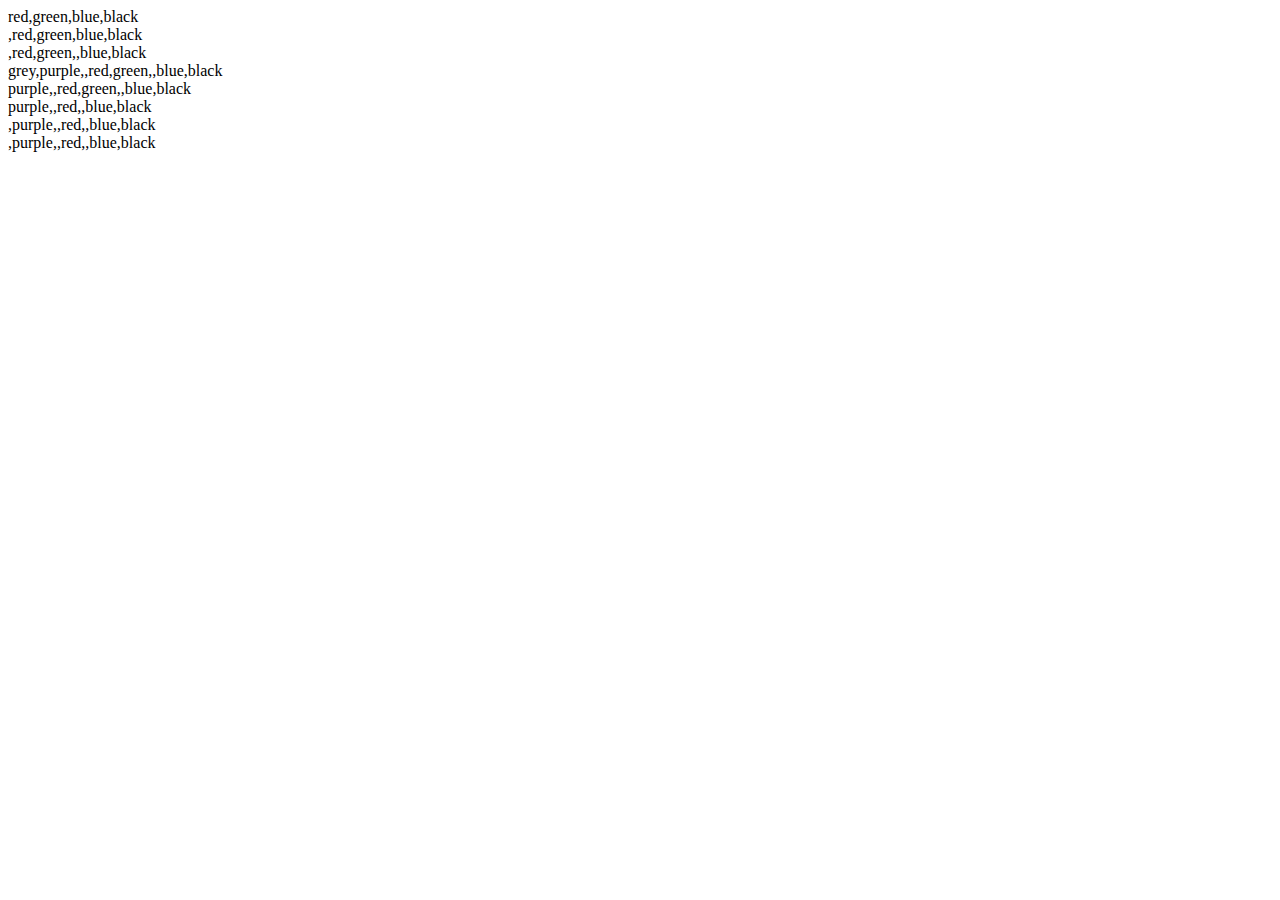
<file: chapter 14-16/index.html>
<!DOCTYPE html>
<html lang="en">
<head>
    <meta charset="UTF-8">
    <meta name="viewport" content="width=device-width, initial-scale=1.0">
    <title>Chapter 14-16 Assignment</title>
    <style>
        #main-content{
            width: 600px;
            height: 450px;
            border: 2px solid rgb(84, 160, 221);
        }


        #main-content  h1,h2{
            padding-top: 20px;
            margin: 20px;
        }

        .second-head{
            border: 1px solid rgb(26, 47, 65);
            width: 600px;
        }

        .second-head h3{
            margin: 10px;
            font-size: 20px;
        }



        .third-container {
            border: 2px solid rgb(84, 160, 221);
            margin: 10px;
            font-size: 20px;
        }

        .third-container h3{
            margin: 10px;
        }
    </style>
    <script src = "app.js"></script>
</head>
<body>
    
</body>
</file>
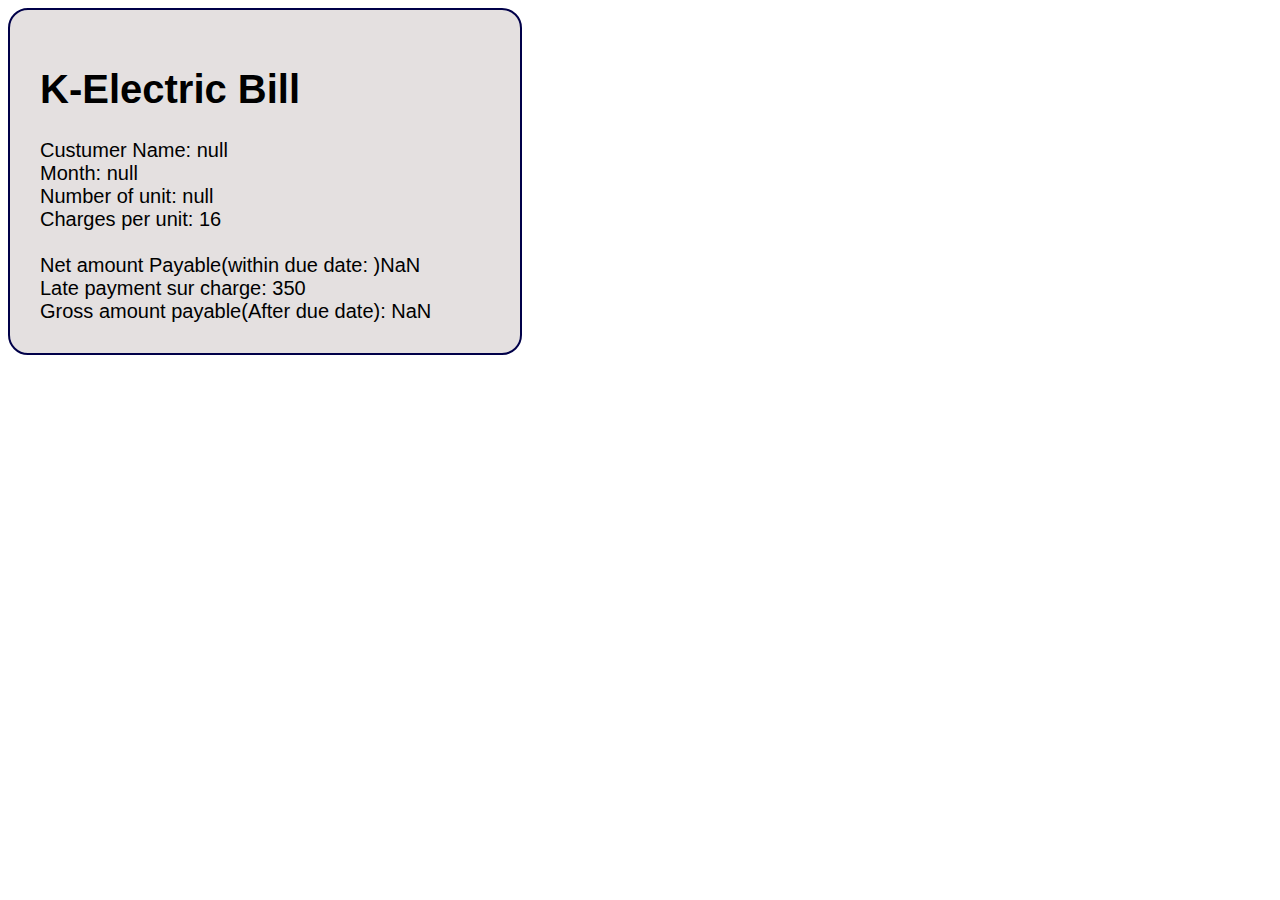
<file: chapter 31-34/index.html>
<!DOCTYPE html>
<html lang="en">
<head>
    <meta charset="UTF-8">
    <meta name="viewport" content="width=device-width, initial-scale=1.0">
    <title>Chapter 31-34 Assignment</title>
    <style>
        #one{
            border: 2px solid rgb(197, 197, 243);
            width: 200px;
            padding: 20px;
            font-size: 20px;
            font-family: 'Franklin Gothic Medium', 'Arial Narrow', Arial, sans-serif;

        }


        #two{
            background: rgb(228, 224, 224);
            border: 2px solid rgb(0, 0, 73);
            border-radius: 20px;
            box-shadow: rgb(216, 216, 228);
            width: 450px;
            padding: 30px;
            font-size: 20px;
            font-family: 'Franklin Gothic Medium', 'Arial Narrow', Arial, sans-serif;
            
        }
    </style>
    <script src = "app.js"></script>
</head>
<body>
  

</body>
</html>
</file>
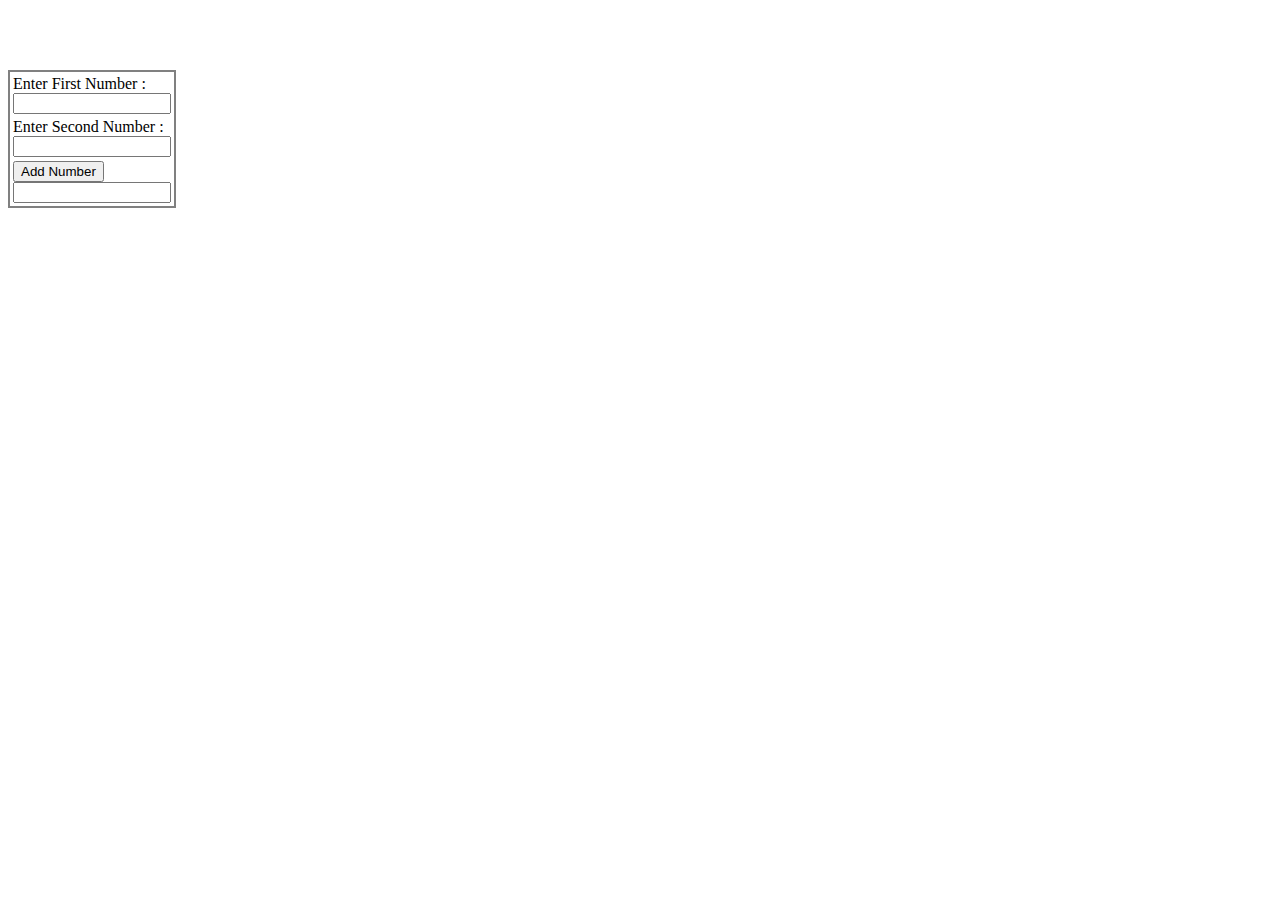
<file: chapter 35-38/index.html>
<!DOCTYPE html>
<html lang="en">
<head>
    <meta charset="UTF-8">
    <meta name="viewport" content="width=device-width, initial-scale=1.0">
    <title>Chapter 35-38</title>
    <style>
        h1{
            font-size: 20px;
            border: 1px solid rgb(219, 219, 247);
            margin: 20px;
            padding: 30px;
            border-width: 5px;
            box-shadow: azure;
        }
table{
    border: 2px solid grey;
}
table  td, input{
    width: 150px;
}

#cont{
    width: 30px;
    text-align: center;
    background: rgb(247, 219, 219);
    color: rgb(94, 64, 64);
    font-size: 20px;
}

    </style>
    <script src="app.js"></script>
</head>
<body>

    <p id="showDate"></p>


    <br/><br/><br/>
    <table>
        <tr>
        <td>
            <lable>Enter First Number :</lable> <input id="first">
        </td>
    </tr>
    <tr>
        <td>
            <lable>Enter Second Number :</lable><input id="second">
        </td>
    </tr>

    <tr>
        <td>
            <button onclick="add()">Add Number</button>
            <input id="answer">
        </td>
    </tr>
    </table>
</body>
</html>
</file>
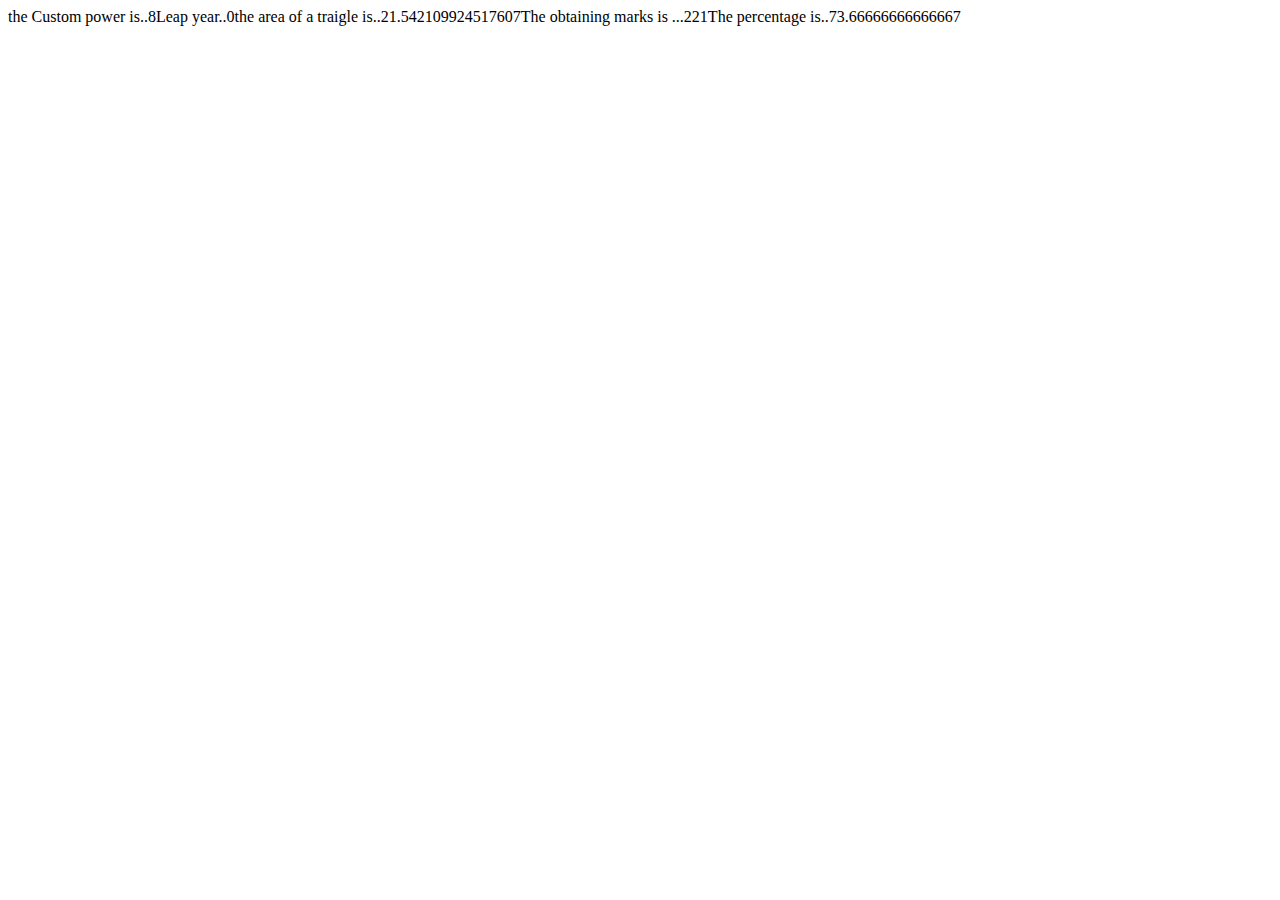
<file: chapter 38-42/index.html>
<!DOCTYPE html>
<html lang="en">
<head>
    <meta charset="UTF-8">
    <meta name="viewport" content="width=device-width, initial-scale=1.0">
    <title>Chapter 38-42</title>
</head>
<body>



    
<script src="app.js"></script>
</body>
</html>
</file>
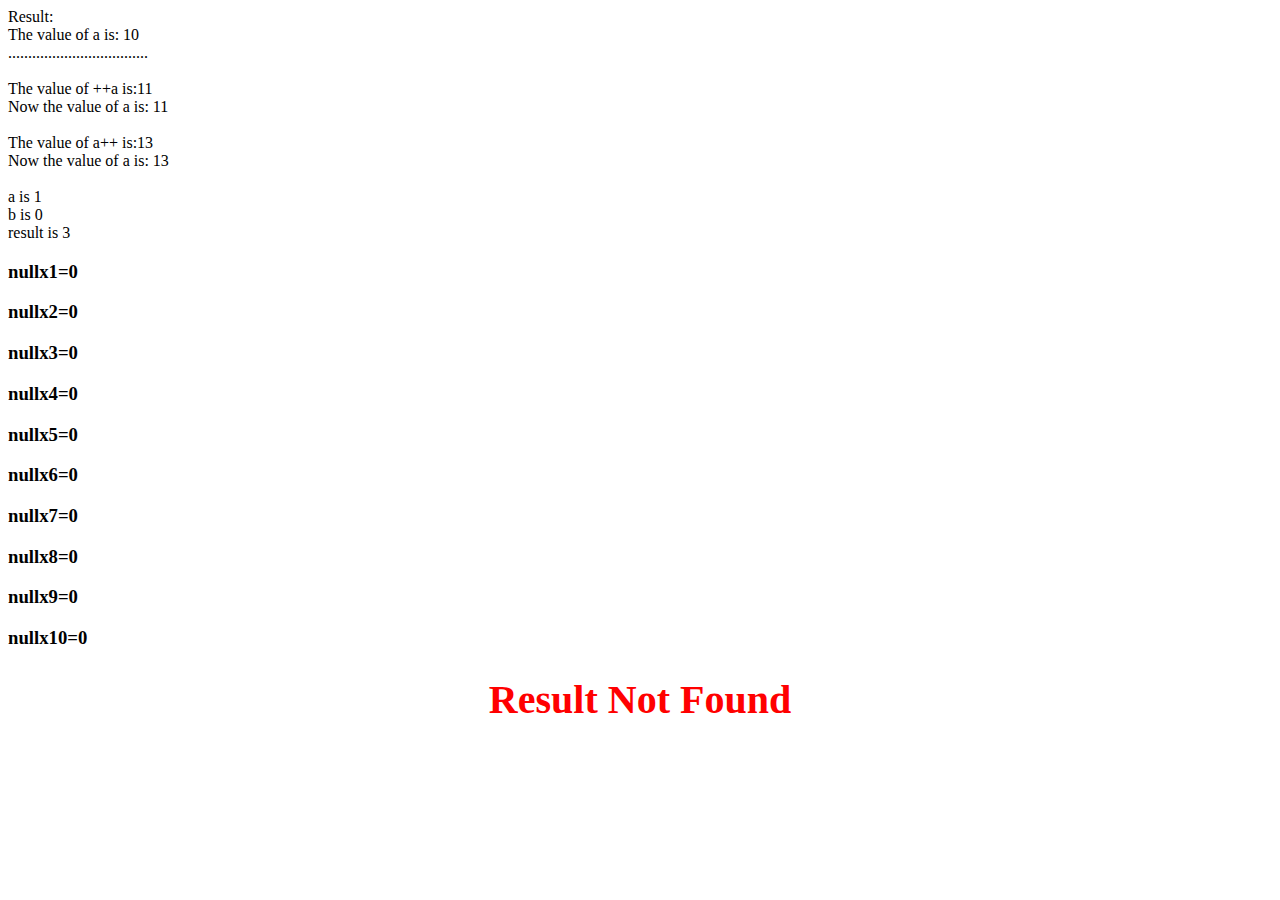
<file: chapter 6-9/index.html>
<!DOCTYPE html>
<html lang="en">
<head>
    <meta charset="UTF-8">
    <meta name="viewport" content="width=device-width, initial-scale=1.0">
    <title>Chapter 6-9 Assignment</title>
    <script src = "app.js"></script>
    <style>
        
        h1{
        text-align: center;
        font-size: 40px;
        color: red;
        }
        
        
        table{
        background-color: black;
        color: white;
        text-align: center;
        width: 470px;
        }
        
        
        td{
        width: 470px;
        border: none;
        font-size: 20px;
        color: red;
        font-family: free-sans;
        }
        
        td:hover{
        border:4px solid #fff;
        }
        
        td:active{
        border:5px solid purple;
        }
        
        </style>
        <script>
        rollno=prompt("Enter Your Roll No","");
        stname=prompt("Enter Your Name","")
        english=prompt("Enter Your English Marks","");
        urdu=prompt("Enter Your Urdu Marks","");
        computer=prompt("Enter Your Computer Marks","");
        total=300;
        ob=eval(english)+eval(urdu)+eval(computer);
        per=ob*100/total;
        avg=ob/3;
        if(per>=33)
        {
        result="Pass";
        }
        else
        {
        result="Fail";
        }
        
        if(per>=90)
        {
        grade="A";
        }
        else if(per>=80)
        {
        grade="B";
        }
        else if(per>=70)
        {
        grade="C";
        }
        else
        {
        grade="D";
        }
        confirm=confirm("Are You Sure  !");
        </script>
        </head>
        <body>
        
        <script>
         if(confirm==true)
         {
        document.write("<h1>Result Card</h1><table align='center'><tr><td>Roll No</td><td>" +
         rollno + "</td></tr><tr><td>Name</td><td>" + stname + "</td></tr><tr><td>English</td><td>" +
         english + "</td></tr><tr><td>Urdu</td><td>" + urdu + "</td></tr><tr><td>Computer</td><td>" +
         computer + "</td></tr><tr><td>Total Marks</td><td>" + total + "</td></tr><tr><td>Obtained Marks</td><td>" + 
        ob + "</td></tr><tr><td>Percentage</td><td>" + per + "</td></tr><tr><td>Average Marks</td><td>" + 
        avg + "</td></tr><tr><td>Pass/Fail</td><td>" + result + "</td></tr><tr><td>Grade</td><td>" + 
        grade + "</td></tr></table>");
        }
        else
        {
        document.write("<h1 align='center'><font color='red'>Result Not Found</font></h1>");
        }
        </script>

</body>
</html
</file>
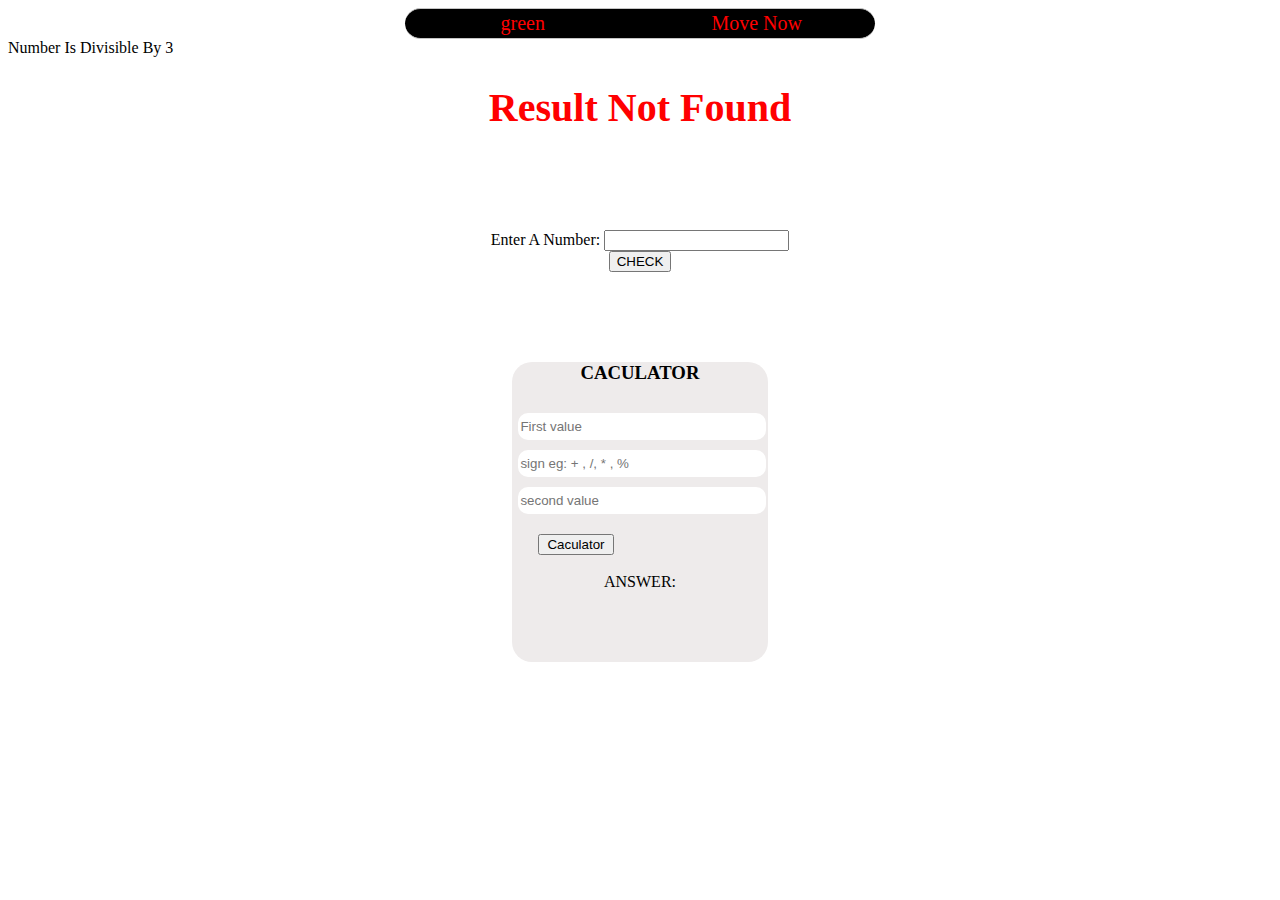
<file: chapter 9-11/index.html>
<!DOCTYPE html>
<html lang="en">

<head>
    <meta charset="UTF-8">
    <meta name="viewport" content="width=device-width, initial-scale=1.0">
    <title>Chapter 9-11 Assignment</title>
    <style>
        table {
            border-top: 1px solid rgb(197, 197, 197);
            border-bottom: 1px solid rgb(197, 197, 197);
            border-bottom-left-radius: 40px;
            border-bottom-right-radius: 40px;
            border-top-right-radius: 40px;
            border-top-left-radius: 40px;
        }



        h1 {
            text-align: center;
            font-size: 40px;
            color: red;
        }


        table {
            background-color: black;
            color: white;
            text-align: center;
            width: 470px;
        }


        td {
            width: 470px;
            border: none;
            font-size: 20px;
            color: red;
            font-family: free-sans;
        }

        td:hover {
            border-bottom: 1px solid rgb(212, 203, 203);
            border-bottom-left-radius: 40px;
            border-bottom-right-radius: 40px;
        }

        td:active {
            border: 5px solid purple;
        }

        .caculator {
            width: 20vw;
            height: 300px;
            background-color: rgb(238, 235, 235);
            margin: 0 auto;
            border-radius: 20px;
        }

        .caculator h3 {
            color: #000;
            text-align: center;

        }

        .caculator>input {
            width: 95%;
            margin: 0 auto;
            margin-top: 10px;
            margin-left: 2.5%;
            border: none;
            border-radius: 10px;
            height: 25px;
        }

        .caculator>button {
            cursor: pointer;
            width: 30%;
            margin-top: 20px;
            margin-left: 10%;
        }
    </style>

    <script src="app.js"></script>


</head>

<body>

    <script>
        rollno = prompt("Enter Your Roll No", "");
        stname = prompt("Enter Your Name", "")
        english = prompt("Enter Your English Marks", "");
        urdu = prompt("Enter Your Urdu Marks", "");
        computer = prompt("Enter Your Computer Marks", "");
        total = 300;
        ob = eval(english) + eval(urdu) + eval(computer);
        per = ob * 100 / total;
        avg = ob / 3;
        if (per >= 33) {
            result = "Pass";
        }
        else {
            result = "Fail";
        }

        if (per >= 90) {
            grade = "A";
        }
        else if (per >= 80) {
            grade = "B";
        }
        else if (per >= 70) {
            grade = "C";
        }
        else {
            grade = "D";
        }
        confirm = confirm("Are You Sure  !");
    </script>


    <script>

        if (confirm == true) {
            document.write("<h1>Marks Sheet</h1><table align='center'><tr><td>Roll No</td><td>" +
                rollno + "</td></tr><tr><td>Name</td><td>" + stname + "</td></tr><tr><td>English</td><td>" +
                english + "</td></tr><tr><td>Urdu</td><td>" + urdu + "</td></tr><tr><td>Computer</td><td>" +
                computer + "</td></tr><tr><td>Total Marks</td><td>" + total + "</td></tr><tr><td>Obtained Marks</td><td>" +
                ob + "</td></tr><tr><td>Percentage</td><td>" + per + "</td></tr><tr><td>Average Marks</td><td>" +
                avg + "</td></tr><tr><td>Pass/Fail</td><td>" + result + "</td></tr><tr><td>Grade</td><td>" +
                grade + "</td></tr></table>");
        }
        else {
            document.write("<h1 align='center'><font color='red'>Result Not Found</font></h1>");
        }
    </script>


    <br /><br /><br /><br />

    <center>
        Enter A Number: <input id="a"><br>
        <input type="button" onclick="check()" value="CHECK">
        </button>
    </center>


    <br /><br /><br /><br />


    <div class="caculator">
        <h3>CACULATOR</h3>
        <input id="First_value" type="number" placeholder="First value">
        <input id="sign" type="text" placeholder="sign eg: + , /, * , %">
        <input id="second_value" type="number" placeholder="second value">
        <button id="btn" onclick="caculate();">Caculator</button>
        <br>
        <br>
        <div style="text-align: center;"> ANSWER: <span id="answer"></span></div>
    </div>
</body>

</html>

<script>
    function caculate() {
        var First_value = document.getElementById("First_value").value;
        var sign = document.getElementById("sign").value;
        var second_value = document.getElementById("second_value").value;

        if (sign === '+') {

            var answer = +First_value + +second_value;
            document.getElementById("answer").innerHTML += answer;
        }

        else if (sign === '-') {
            var answer = First_value - second_value;
            document.getElementById("answer").innerHTML += answer;
        }

        else if (sign === '/') {
            var answer = First_value / second_value;
            document.getElementById("answer").innerHTML += answer;
        }

        else if (sign === '*') {
            var answer = First_value * second_value;
            document.getElementById("answer").innerHTML += answer;
        }

        else if (sign === '%') {
            var answer = First_value % second_value;
            document.getElementById("answer").innerHTML += answer;
        }

        else {
            document.getElementById("answer").innerHTML = 'Please use a valid arthmetic sign';
        }
    }
</script>
</file>
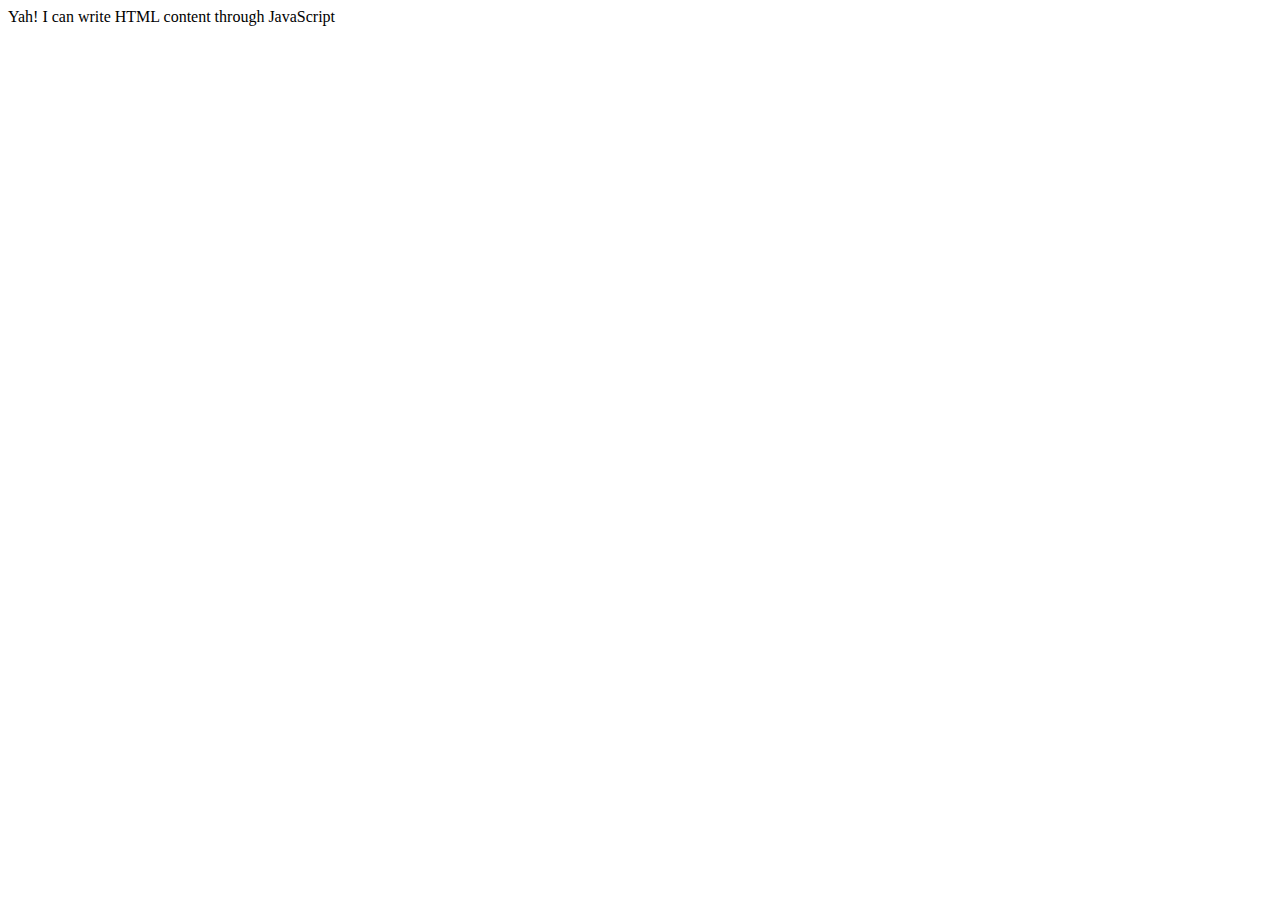
<file: chapter2/index.html>
<!DOCTYPE html>
<html lang="en">
<head>
    <meta charset="UTF-8">
    <meta name="viewport" content="width=device-width, initial-scale=1.0">
    <title>Chapter 2 Assignment</title>
    <script src = "app.js"></script>
</head>
<body>
    
</body>
</file>
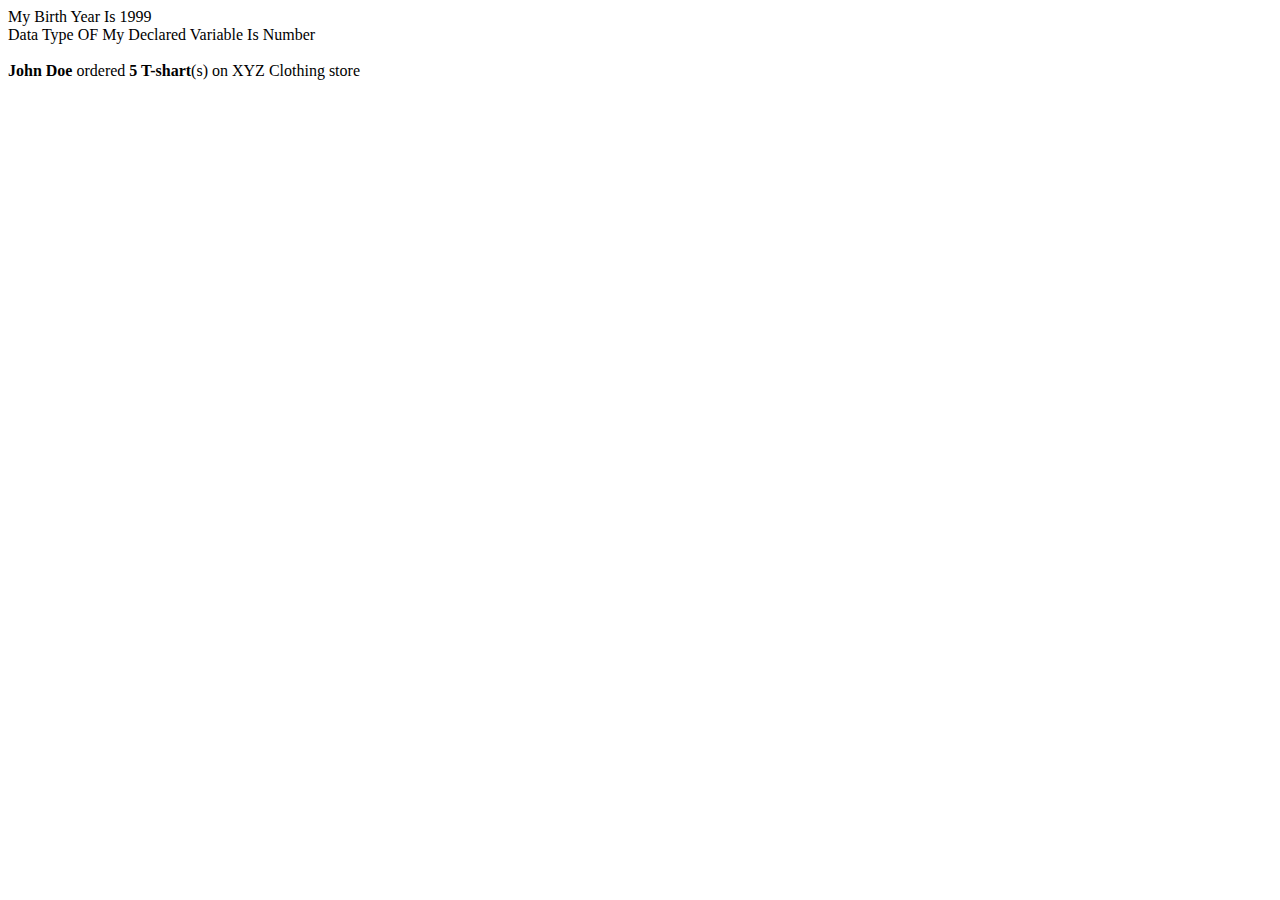
<file: chapter3/index.html>
<!DOCTYPE html>
<html lang="en">
<head>
    <meta charset="UTF-8">
    <meta name="viewport" content="width=device-width, initial-scale=1.0">
    <title>Chapter 3 Assignment</title>
    <script src = "app.js"></script>
</head>
<body>
    
</body>
</file>
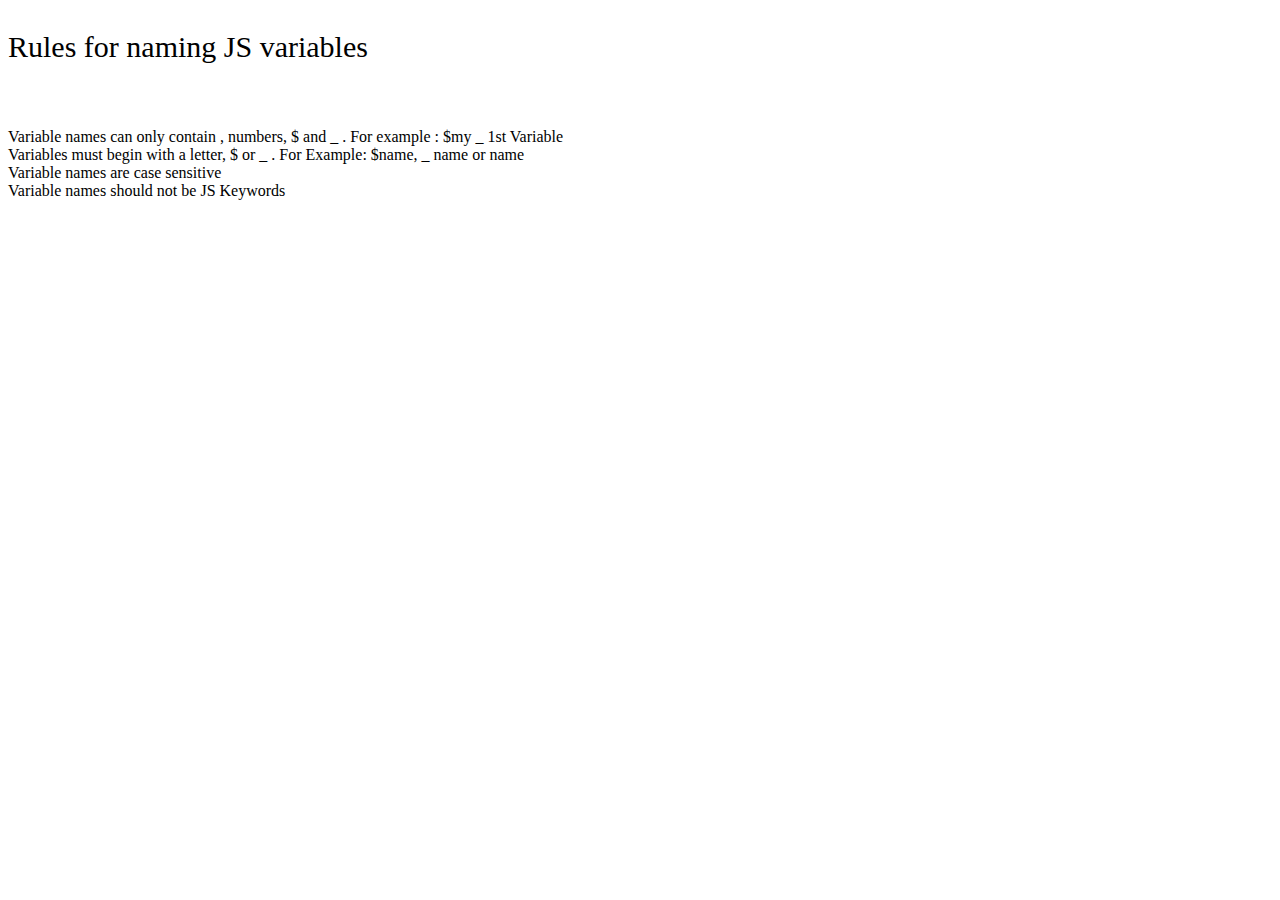
<file: chapter4/index.html>
<!DOCTYPE html>
<html lang="en">
<head>
    <meta charset="UTF-8">
    <meta name="viewport" content="width=device-width, initial-scale=1.0">
    <title>Chapter 4 Assignment</title>
    <script src = "app.js"></script>
</head>
<body>
    
</body>
</file>
